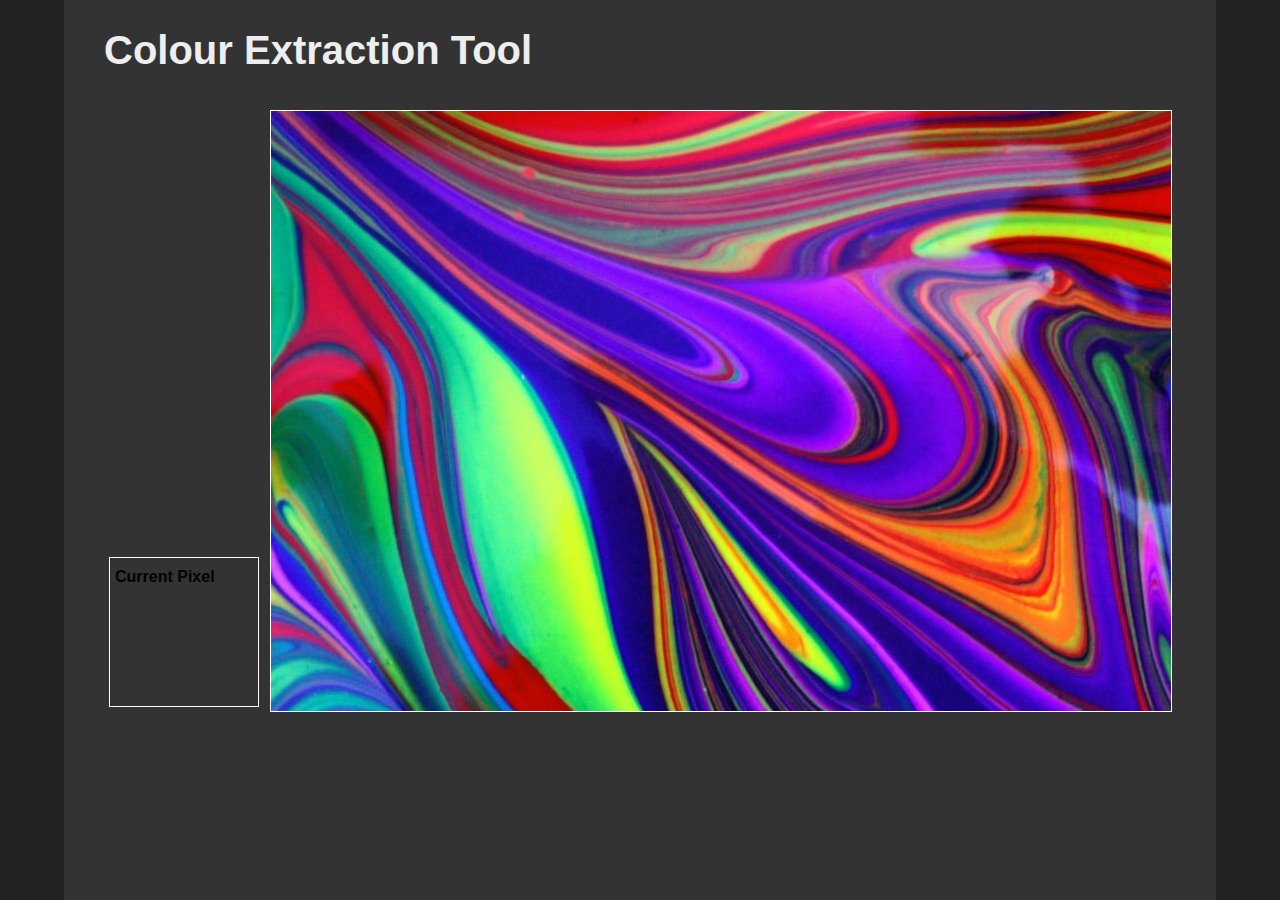
<file: index.html>
<!DOCTYPE html>
<html lang="en">
  <head>
    <meta charset="UTF-8" />
    <meta http-equiv="X-UA-Compatible" content="IE=edge" />
    <meta name="viewport" content="width=device-width, initial-scale=1.0" />
    <title>Colour Tool</title>
    <link rel="stylesheet" href="main.css" />
  </head>
  <body>
    <main>
      <h1>Colour Extraction Tool</h1>
      <p>
        <span class="box" id="pixelColor" data-label="Current Pixel"></span>
        <canvas data-src="/images/colortest.jpg" width="200px"></canvas>
      </p>
      <section class="colours">
      </section>
    </main>
    <script src="main.js" defer></script>
  </body>
</html>
</file>
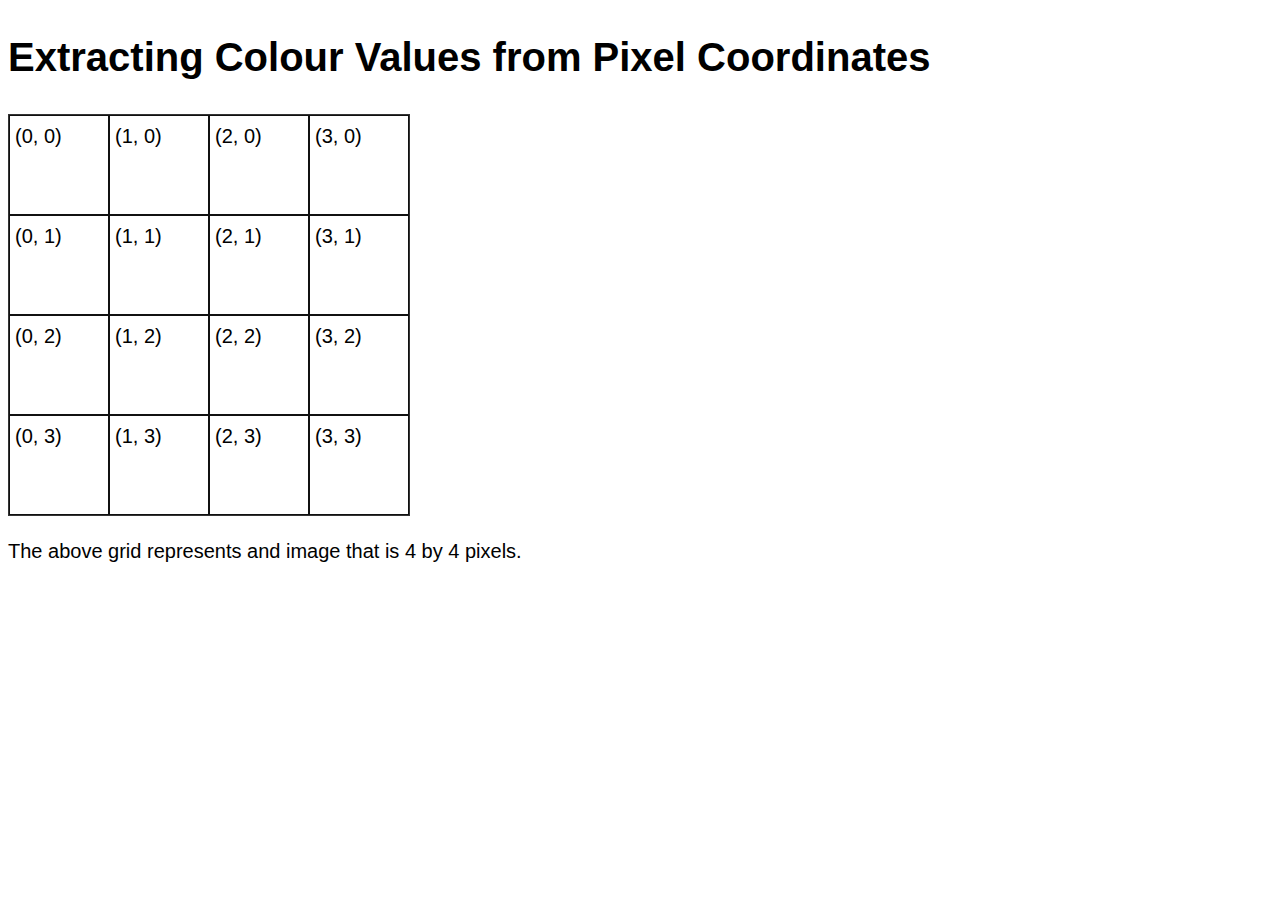
<file: grid.html>
<!DOCTYPE html>
<html lang="en">
  <head>
    <meta charset="UTF-8" />
    <meta http-equiv="X-UA-Compatible" content="IE=edge" />
    <meta name="viewport" content="width=device-width, initial-scale=1.0" />
    <title>Grid Demo</title>
    <style>
      * {
        box-sizing: border-box;
      }
      html {
        font-size: 20px;
        font-weight: 300;
        font-family: -apple-system, BlinkMacSystemFont, 'Segoe UI', Roboto,
          Oxygen, Ubuntu, Cantarell, 'Open Sans', 'Helvetica Neue', sans-serif;
        line-height: 1.5;
      }
      .grid {
        border: 1px solid #333;
        width: 402px;
        height: 402px;
        display: flex;
        flex-wrap: wrap;
      }
      .pixel {
        width: 100px;
        height: 100px;
        border: 1px solid #111;
        position: relative;
        padding: 20px 5px;
      }
      .pixel::before {
        position: absolute;
        top: 5px;
        left: 5px;
        content: '(' attr(data-coord) ')';
      }
      .pixel:hover {
        outline: 2px solid orangered;
      }
      .highlight {
        background-color: gold;
      }
    </style>
  </head>
  <body>
    <h1>Extracting Colour Values from Pixel Coordinates</h1>
    <section class="grid" data-cols="4" data-rows="4"></section>
    <p>
      The above grid represents and image that is <span id="cols"></span> by
      <span id="rows"></span> pixels.
    </p>
    <section>
      <p id="coords"></p>
      <p id="pixelPos"></p>
      <p id="arrayPos"></p>
      <p id="arraySize"></p>
    </section>
    <script>
      let grid = document.querySelector('.grid');
      let cols = grid.getAttribute('data-cols');
      let rows = grid.getAttribute('data-rows');
      document.getElementById('cols').textContent = cols;
      document.getElementById('rows').textContent = rows;
      grid.style.width = `${cols * 100 + 2}px`;
      grid.style.height = `${rows * 100 + 2}px`;
      for (let r = 0; r < rows; r++) {
        for (let c = 0; c < cols; c++) {
          let div = document.createElement('div');
          div.className = 'pixel';
          div.setAttribute('data-coord', `${c}, ${r}`);
          grid.append(div);
        }
      }
      document.querySelector('.grid').addEventListener('mousemove', getPixel);

      function getPixel(ev) {
        let pixel = ev.target;
        document.querySelector('.highlight')?.classList.remove('highlight');
        pixel.classList.add('highlight');
        let p1 = document.getElementById('coords');
        let p2 = document.getElementById('pixelPos');
        let p3 = document.getElementById('arrayPos');
        let p4 = document.getElementById('arraySize');

        let coords = pixel.getAttribute('data-coord');
        p1.textContent = `Selected pixel (${coords})`;

        let pixelPos = coords.split(', ');
        let col = Number(pixelPos[0]);
        let row = Number(pixelPos[1]);
        let pixelIndex = cols * row + col;
        p2.innerHTML = `Pixel INDEX<br/>Total columns * row + column<br/>${cols} * ${row} + ${col} = ${pixelIndex}`;

        let arrayPos = pixelIndex * 4;
        p3.innerHTML = `Pixel [r,g,b,a] values in array positions<br/>[ ${arrayPos}, ${
          arrayPos + 1
        }, ${arrayPos + 2}, ${arrayPos + 3} ]`;

        p4.innerHTML = `In the grid there are ${
          rows * cols
        } pixels.<br/>In the Array there are ${rows * cols * 4} elements.`;
      }
    </script>
  </body>
</html>
</file>
<file: main.css>
*,
*::before,
*::after {
  padding: 0;
  margin: 0;
  box-sizing: border-box;
}
html {
  font-size: 20px;
  font-weight: 300;
  font-family: -apple-system, BlinkMacSystemFont, 'Segoe UI', Roboto, Oxygen,
    Ubuntu, Cantarell, 'Open Sans', 'Helvetica Neue', sans-serif;
  line-height: 1.5;
}
body {
  min-height: 100vh;
  background-color: #222;
  color: #eee;
}
header,
main,
footer {
  background-color: #333;
  width: 90vw;
  min-height: 100vh;
  padding: 1rem 2rem;
  margin: 0 auto;
}
header h1 {
  color: orange;
}
header h2 {
  color: orangered;
}
p {
  line-height: 1.7;
  margin: 1.5rem 0;
}

main p canvas {
  border: 1px solid white;
}
.box {
  width: 150px;
  height: 150px;
  border: 1px solid #fff;
  display: inline-block;
  position: relative;
  margin: 5px;
}
.box::before {
  color: black;
  font-weight: bold;
  font-size: 0.8rem;
  content: attr(data-label);
  position: absolute;
  width: 150px;
  top: 5px;
  left: 5px;
}
.box::after {
  color: black;
  font-weight: bold;
  font-size: 0.8rem;
  content: attr(data-color);
  position: absolute;
  width: 150px;
  bottom: 5px;
  left: 5px;
}
</file>
